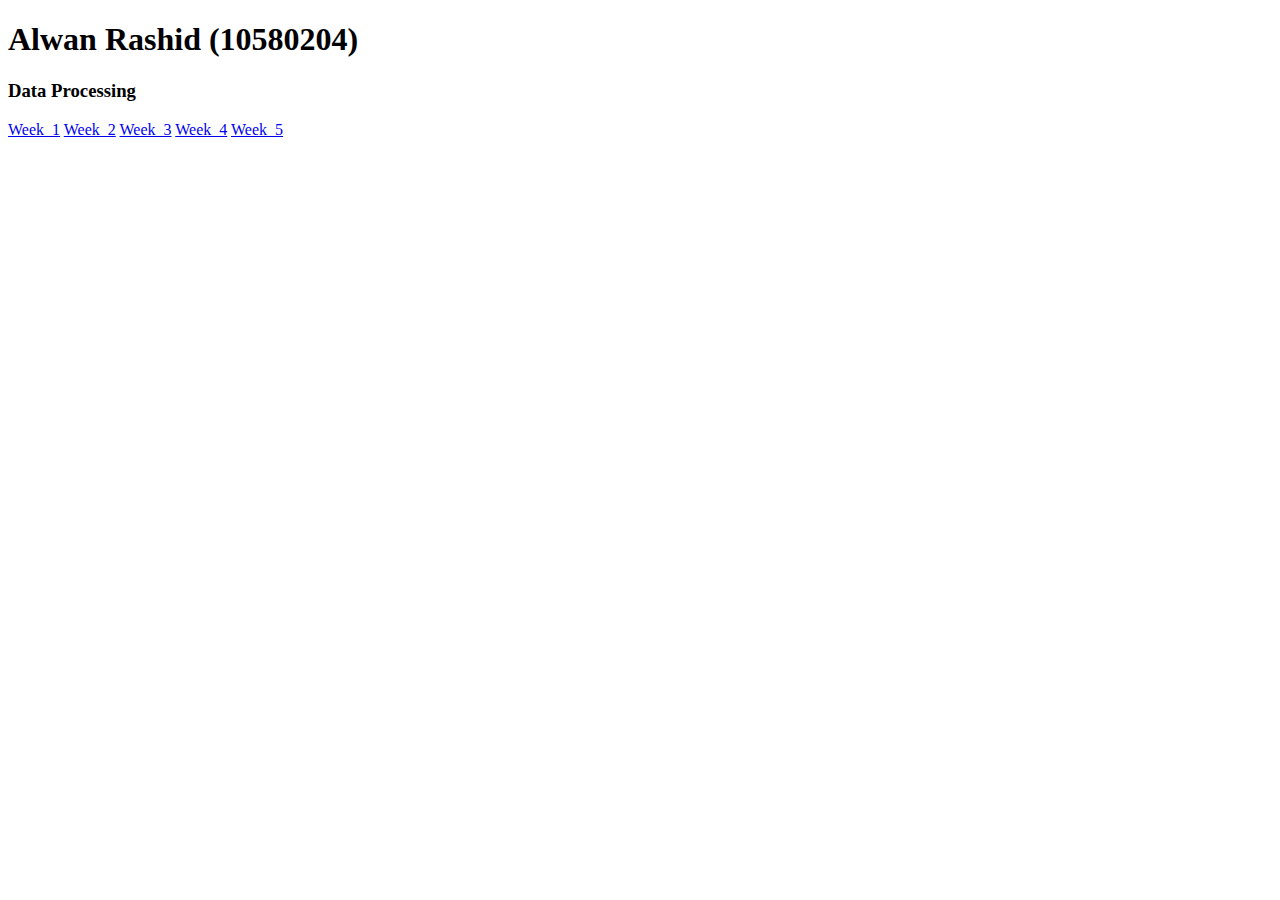
<file: index.html>
<!DOCTYPE html>
<html>

<body>
<H1>Alwan Rashid (10580204) </H1>
<h3> Data Processing </h3>
<a href="https://github.com/Pietje123/dataprocessing/tree/master/homework/Week_1">Week_1</a>
<a href="https://pietje123.github.io/dataprocessing/homework//Week_2/KNMI_raw_data_2017.html">Week_2</a>
  <a href="https://pietje123.github.io/dataprocessing/homework/Week_3/index.html">Week_3</a>
  <a href="https://pietje123.github.io/dataprocessing/homework/Week_4/scatter.html">Week_4</a>
  <a href="https://pietje123.github.io/dataprocessing/homework/Week_5/europe.html">Week_5</a>

</body>
</html>
</file>
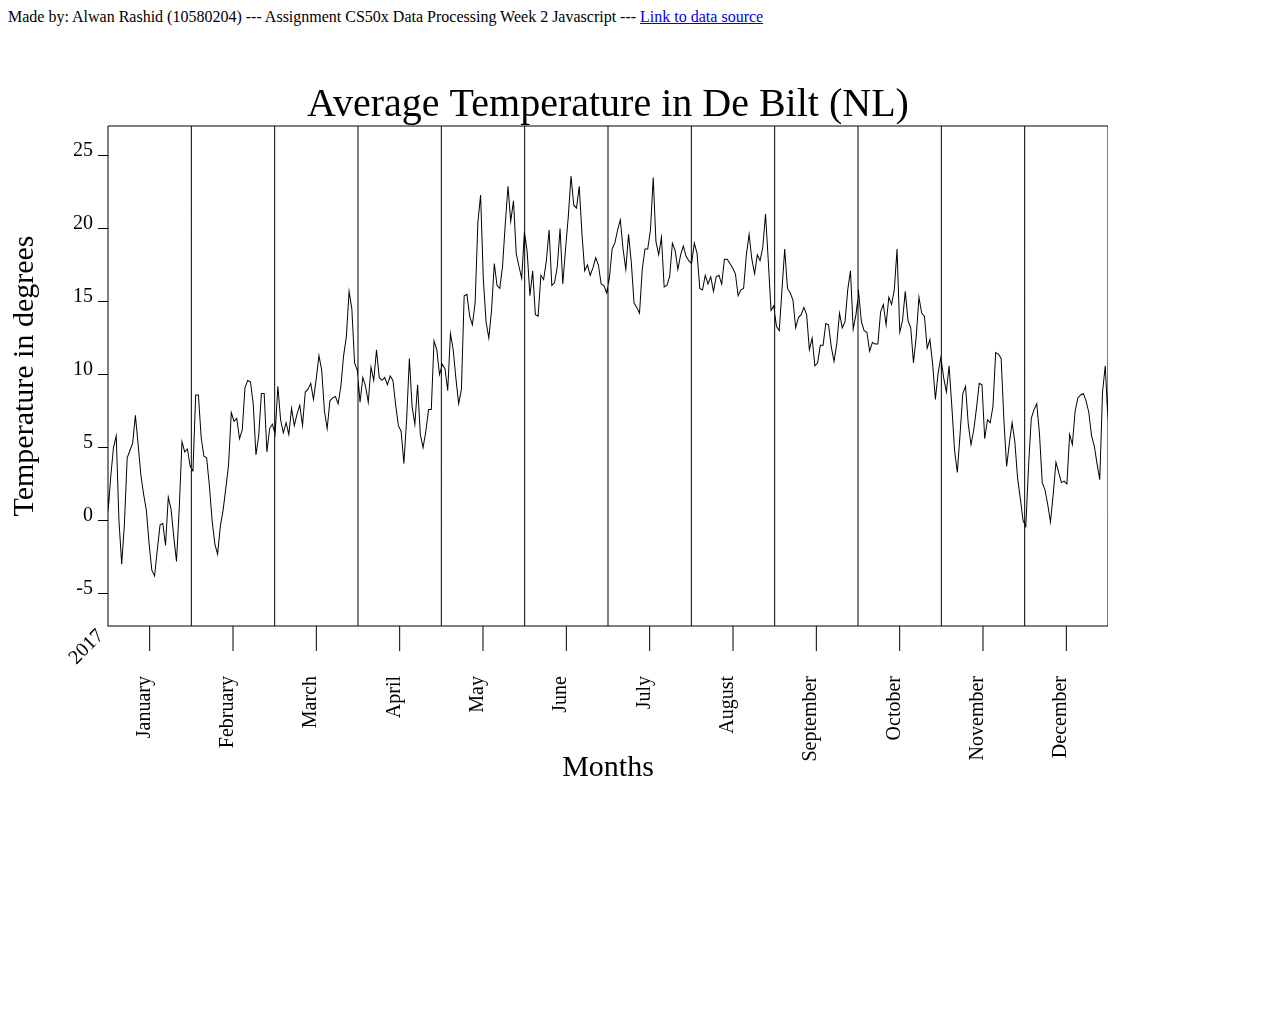
<file: homework/Week_2/KNMI_raw_data_2017.html>
<html>
  <head>
    <meta charset="utf-8"
  </head>

  <body>
      Made by: Alwan Rashid (10580204) ---
      Assignment CS50x Data Processing Week 2 Javascript ---
      <a href="http://projects.knmi.nl/klimatologie/daggegevens/selectie.cgi">Link to data source</a>
    <script src="weather.js"> </script>
    <canvas id="myCanvas" width ="1100" height="1000"></canvas>

  </body>
</html>
</file>
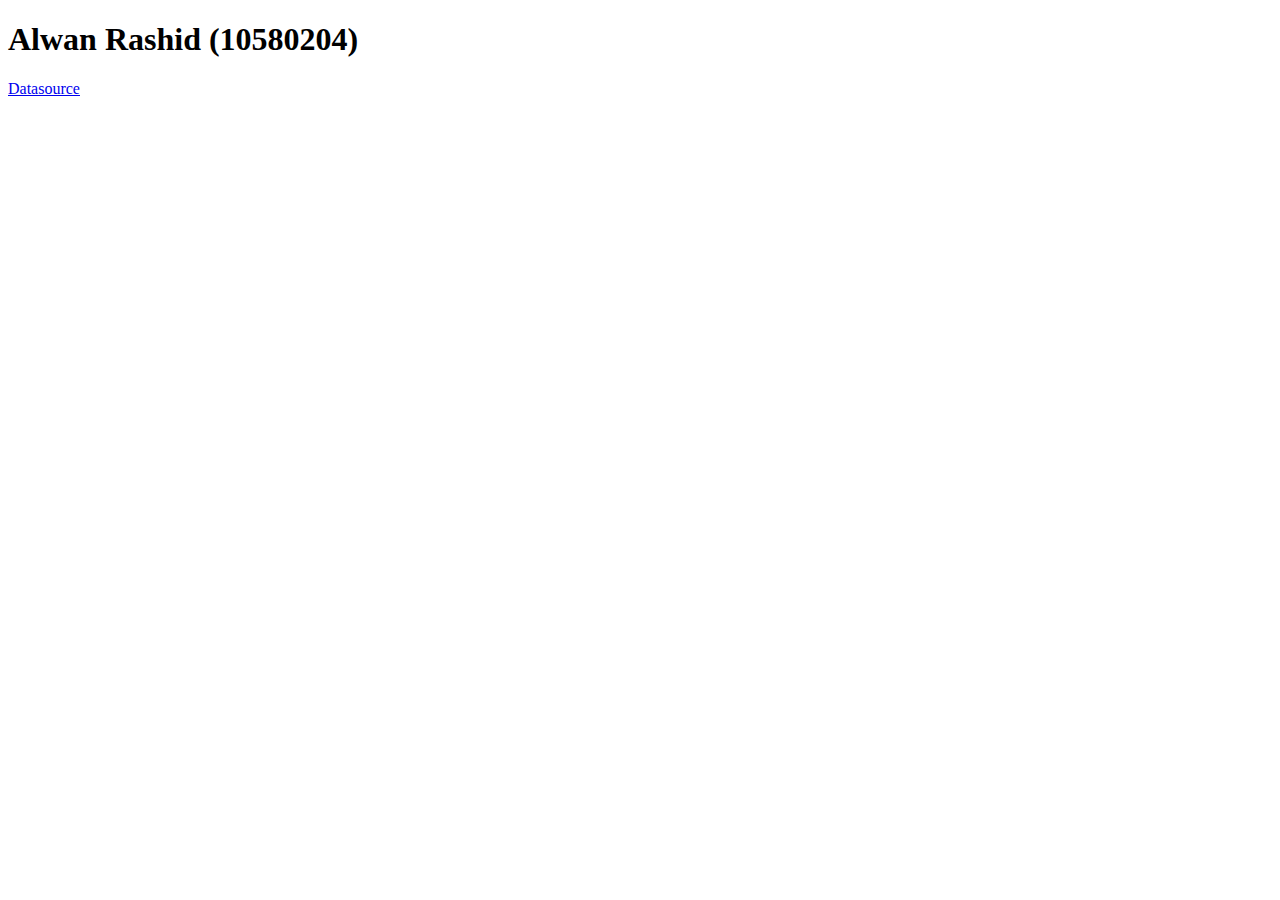
<file: homework/Week_4/scatter.html>
<!DOCTYPE html>
<html lang="en">
    <head>
        <meta charset="utf-8">
        <title>Scatter</title>
    </head>
    <body>

      <script src="https://d3js.org/d3.v4.min.js"></script>
      <script src="https://labratrevenge.com/d3-tip/javascripts/d3.tip.v0.6.3.js"></script>

      <script src="scatter.js"></script>
      <link rel="stylesheet" href="scatter.css">
      <h1>Alwan Rashid (10580204)</h1>
      <a href="https://stats.oecd.org/"> Datasource</a>
    </body>
</html>
</file>
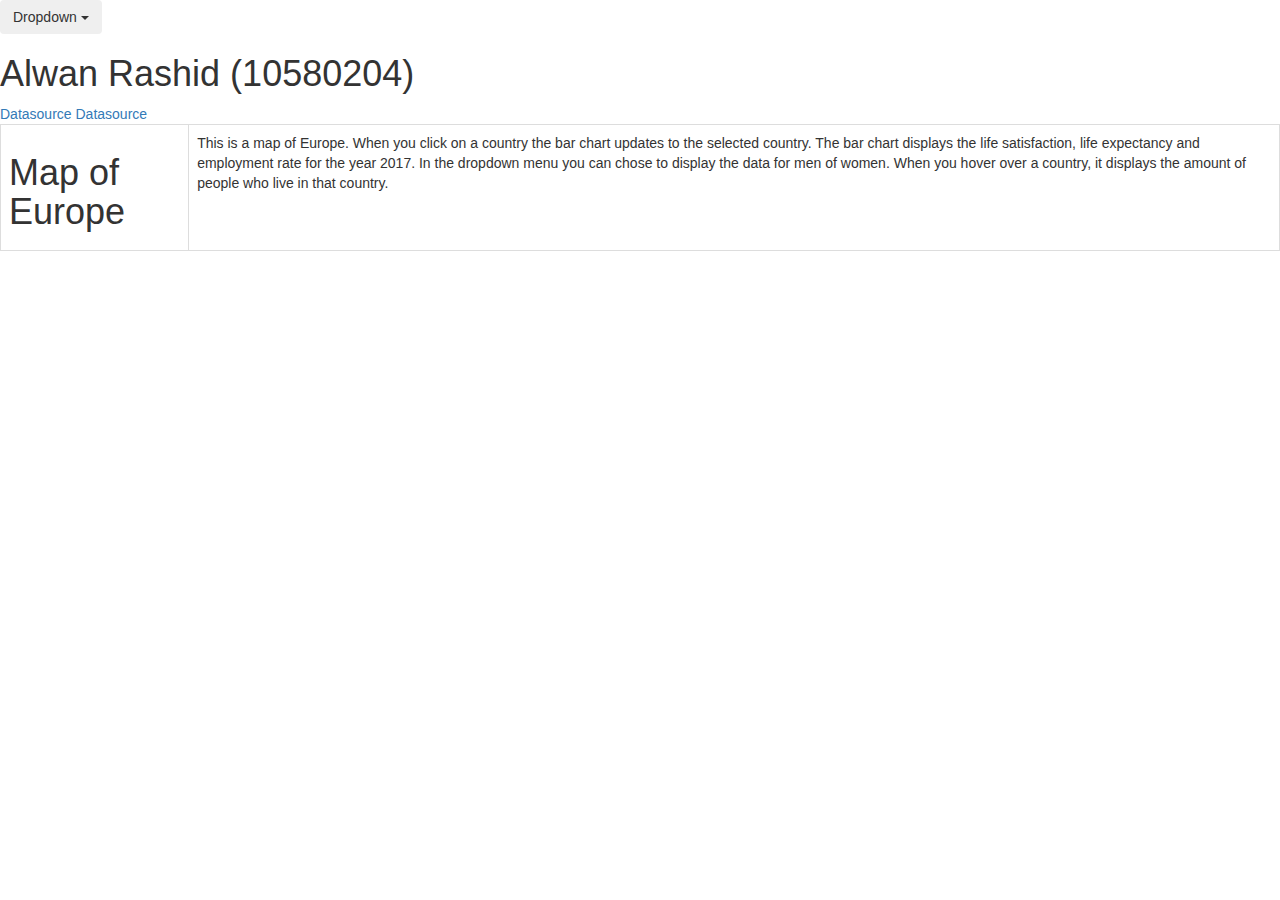
<file: homework/Week_5/europe.html>
<!-- Alwan Rashid (10580204) -->


<!DOCTYPE html>
<html lang="en">
    <head>
      <meta charset="utf-8">
      <!-- some libraries -->
      <!-- Latest compiled and minified CSS -->
      <link rel="stylesheet" href="https://maxcdn.bootstrapcdn.com/bootstrap/3.3.7/css/bootstrap.min.css">

      <!-- jQuery library -->
      <script src="https://ajax.googleapis.com/ajax/libs/jquery/3.3.1/jquery.min.js"></script>

      <!-- Latest compiled JavaScript -->
      <script src="https://maxcdn.bootstrapcdn.com/bootstrap/3.3.7/js/bootstrap.min.js"></script>
      <script src="https://d3js.org/d3.v4.min.js"></script>
      <script src="https://labratrevenge.com/d3-tip/javascripts/d3.tip.v0.6.3.js"></script>
      <script src="https://d3js.org/topojson.v1.min.js"></script>
      <script src="europe.js"></script>
      <link rel="stylesheet" href="europe.css">
      <link rel="stylesheet" href="https://stackpath.bootstrapcdn.com/bootstrap/4.1.1/css/bootstrap.min.css" integrity="sha384-WskhaSGFgHYWDcbwN70/dfYBj47jz9qbsMId/iRN3ewGhXQFZCSftd1LZCfmhktB" crossorigin="anonymous">
      <title>Barchart</title>
    </head>
    <body>
      <div class="btn-group">
        <button class="btn dropdown-toggle" data-toggle="dropdown">Dropdown <span class="caret"></span></button>
        <ul class="dropdown-menu">
          <li><a href="#" id="Men">Men</a></li>
          <li><a href="#" id="Women">Women</a></li>
        </ul>
      </div><!-- /btn-group -->

      <h1>Alwan Rashid (10580204)</h1>
      <a href="https://worldpopulationreview.com/countries/countries-in-europe/"> Datasource</a>
      <a href="https://stats.oecd.org/Index.aspx?DataSetCode=BLI"> Datasource</a>
      
<!-- to have the text next to the map -->
      <table class="table table-bordered">
        <tr>
          <td>
            <div id="container">
              <h1>Map of Europe</h1>
            </div>
          </td>
          <td><p>This is a map of Europe. When you click on a country the bar chart updates to the selected country.
          The bar chart displays the life satisfaction, life expectancy and employment rate for the year 2017. In the dropdown
          menu you can chose to display the data for men of women. When you hover over a country, it displays the amount of people who live in that country.</p> 
          <!-- to update the data from the bar chart -->
            <p id="current"></p>
          </td>
        </tr> 
      </table>  
      <!-- the bar chart itself, id to help d3 to find the container -->
      <div id="barchart">
        <!-- for the title of the bar chart -->
        <h2></h2>
      </div>



    </body>
</html>
</file>
<file: homework/Week_4/scatter.css>
/* https://www.w3schools.com/howto/tryit.asp?filename=tryhow_css_js_dropdown */

/* Dropdown Button */
.dropbtn {
    background-color: #3498DB;
    color: white;
    padding: 16px;
    font-size: 16px;
    border: none;
    cursor: pointer;
}

/* Dropdown button on hover & focus */
.dropbtn:hover, .dropbtn:focus {
    background-color: #2980B9;
}

/* The container <div> - needed to position the dropdown content */
.dropdown {
    position: relative;
    display: inline-block;
}

/* Dropdown Content (Hidden by Default) */
.dropdown-content {
    display: none;
    position: absolute;
    background-color: #f1f1f1;
    min-width: 160px;
    box-shadow: 0px 8px 16px 0px rgba(0,0,0,0.2);
    z-index: 1;
}

/* Links inside the dropdown */
.dropdown-content a {
    color: black;
    padding: 12px 16px;
    text-decoration: none;
    display: block;
}

/* Change color of dropdown links on hover */
.dropdown-content a:hover {background-color: #ddd}

/* Show the dropdown menu (use JS to add this class to the .dropdown-content container when the user clicks on the dropdown button) */
.show {display:block;}
</file>
<file: homework/Week_5/europe.css>
/*Alwan Rashid (10580204)*/



svg {
	background-color: white;
}

#container {
	background-color: white;
}

#barchart{
background-color: white;
}


/* to make the sea white */
#Antarctica{
	fill: white
}

/* to make the country light up */
path:hover, rect:hover{
	fill: rgba(8, 81, 156, 0.2)
}

/* to render the data for population */
div.tooltip {
		position: absolute;
		text-align: center;
		padding: 2px;
		font: 12px sans-serif;
		background: #fff;
		border: 0px;
		pointer-events: none;
}
</file>
